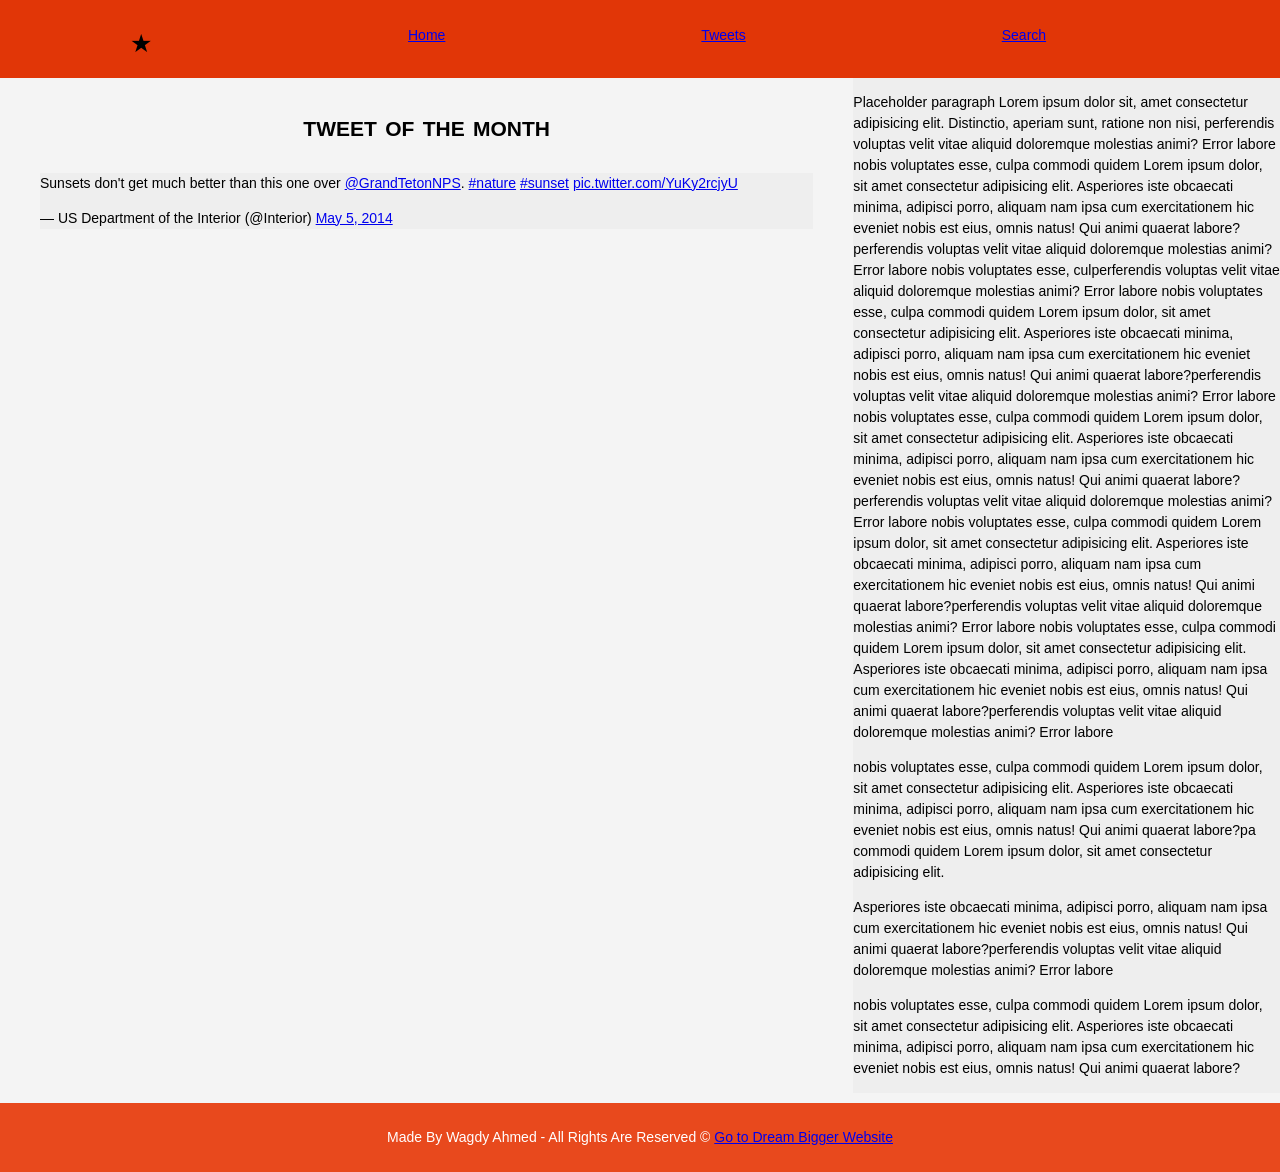
<file: css_basic/tweets.html>
<!DOCTYPE html>
<html lang="zxx">

<head>
    <meta charset="UTF-8">
    <meta name="viewport" content="width=device-width,initial-scale=1.0">
    <title>Tweets Page</title>
    <link rel="stylesheet" href="base.css">
    <link rel="stylesheet" href="styles.css">

</head>

<body class="works_on_smartphone">
    <header>
        <ul>
            <li class="logo">&#9733;</li>
            <li><a href="index.html">Home</a></li>
            <li><a href="tweets.html">Tweets</a></li>
            <li><a href="https://duckduckgo.com/">Search</a></li>
        </ul>
    </header>

    <main>
        <article>
            <h2 class="topic"> tweet of the month </h2>
            <blockquote class="twitter-tweet">
                <p lang="en" dir="ltr">Sunsets don&#39;t get much better than this one over <a
                        href="https://twitter.com/GrandTetonNPS?ref_src=twsrc%5Etfw">@GrandTetonNPS</a>. <a
                        href="https://twitter.com/hashtag/nature?src=hash&amp;ref_src=twsrc%5Etfw">#nature</a> <a
                        href="https://twitter.com/hashtag/sunset?src=hash&amp;ref_src=twsrc%5Etfw">#sunset</a> <a
                        href="http://t.co/YuKy2rcjyU">pic.twitter.com/YuKy2rcjyU</a></p>&mdash; US Department of the
                Interior
                (@Interior) <a href="https://twitter.com/Interior/status/463440424141459456?ref_src=twsrc%5Etfw">May 5,
                    2014</a>
            </blockquote>
            <script async src="https://platform.twitter.com/widgets.js" charset="utf-8"></script>
        </article>

        <aside>
            <p>Placeholder paragraph Lorem ipsum dolor sit, amet consectetur adipisicing elit. Distinctio, aperiam sunt,
                ratione non nisi, perferendis voluptas velit vitae aliquid doloremque molestias animi? Error labore
                nobis voluptates esse, culpa commodi quidem Lorem ipsum dolor, sit amet consectetur adipisicing elit.
                Asperiores iste obcaecati minima, adipisci porro, aliquam nam ipsa cum exercitationem hic eveniet nobis
                est eius, omnis natus! Qui animi quaerat labore?perferendis voluptas velit vitae aliquid doloremque
                molestias animi? Error labore
                nobis voluptates esse, culperferendis voluptas velit vitae aliquid doloremque molestias animi? Error
                labore
                nobis voluptates esse, culpa commodi quidem Lorem ipsum dolor, sit amet consectetur adipisicing elit.
                Asperiores iste obcaecati minima, adipisci porro, aliquam nam ipsa cum exercitationem hic eveniet nobis
                est eius, omnis natus! Qui animi quaerat labore?perferendis voluptas velit vitae aliquid doloremque
                molestias animi? Error labore
                nobis voluptates esse, culpa commodi quidem Lorem ipsum dolor, sit amet consectetur adipisicing elit.
                Asperiores iste obcaecati minima, adipisci porro, aliquam nam ipsa cum exercitationem hic eveniet nobis
                est eius, omnis natus! Qui animi quaerat labore?perferendis voluptas velit vitae aliquid doloremque
                molestias animi? Error labore
                nobis voluptates esse, culpa commodi quidem Lorem ipsum dolor, sit amet consectetur adipisicing elit.
                Asperiores iste obcaecati minima, adipisci porro, aliquam nam ipsa cum exercitationem hic eveniet nobis
                est eius, omnis natus! Qui animi quaerat labore?perferendis voluptas velit vitae aliquid doloremque
                molestias animi? Error labore
                nobis voluptates esse, culpa commodi quidem Lorem ipsum dolor, sit amet consectetur adipisicing elit.
                Asperiores iste obcaecati minima, adipisci porro, aliquam nam ipsa cum exercitationem hic eveniet nobis
                est eius, omnis natus! Qui animi quaerat labore?perferendis voluptas velit vitae aliquid doloremque
                molestias animi? Error labore
            <p>nobis voluptates esse, culpa commodi quidem Lorem ipsum dolor, sit amet consectetur adipisicing elit.
                Asperiores iste obcaecati minima, adipisci porro, aliquam nam ipsa cum exercitationem hic eveniet nobis
                est eius, omnis natus! Qui animi quaerat labore?pa commodi quidem Lorem ipsum dolor, sit amet
                consectetur adipisicing elit.</p>
            <p>Asperiores iste obcaecati minima, adipisci porro, aliquam nam ipsa cum exercitationem hic eveniet nobis
                est eius, omnis natus! Qui animi quaerat labore?perferendis voluptas velit vitae aliquid doloremque
                molestias animi? Error labore</p>
            <p>nobis voluptates esse, culpa commodi quidem Lorem ipsum dolor, sit amet consectetur adipisicing elit.
                Asperiores iste obcaecati minima, adipisci porro, aliquam nam ipsa cum exercitationem hic eveniet nobis
                est eius, omnis natus! Qui animi quaerat labore?
            </p>
        </aside>
    </main>

    <footer>
        <p>Made By Wagdy Ahmed - All Rights Are Reserved &#169; <a href="https://wagdy9.art.blog/" target="_blank"> Go
                to
                Dream Bigger Website</a>
        </p>
    </footer>

</html>
</file>
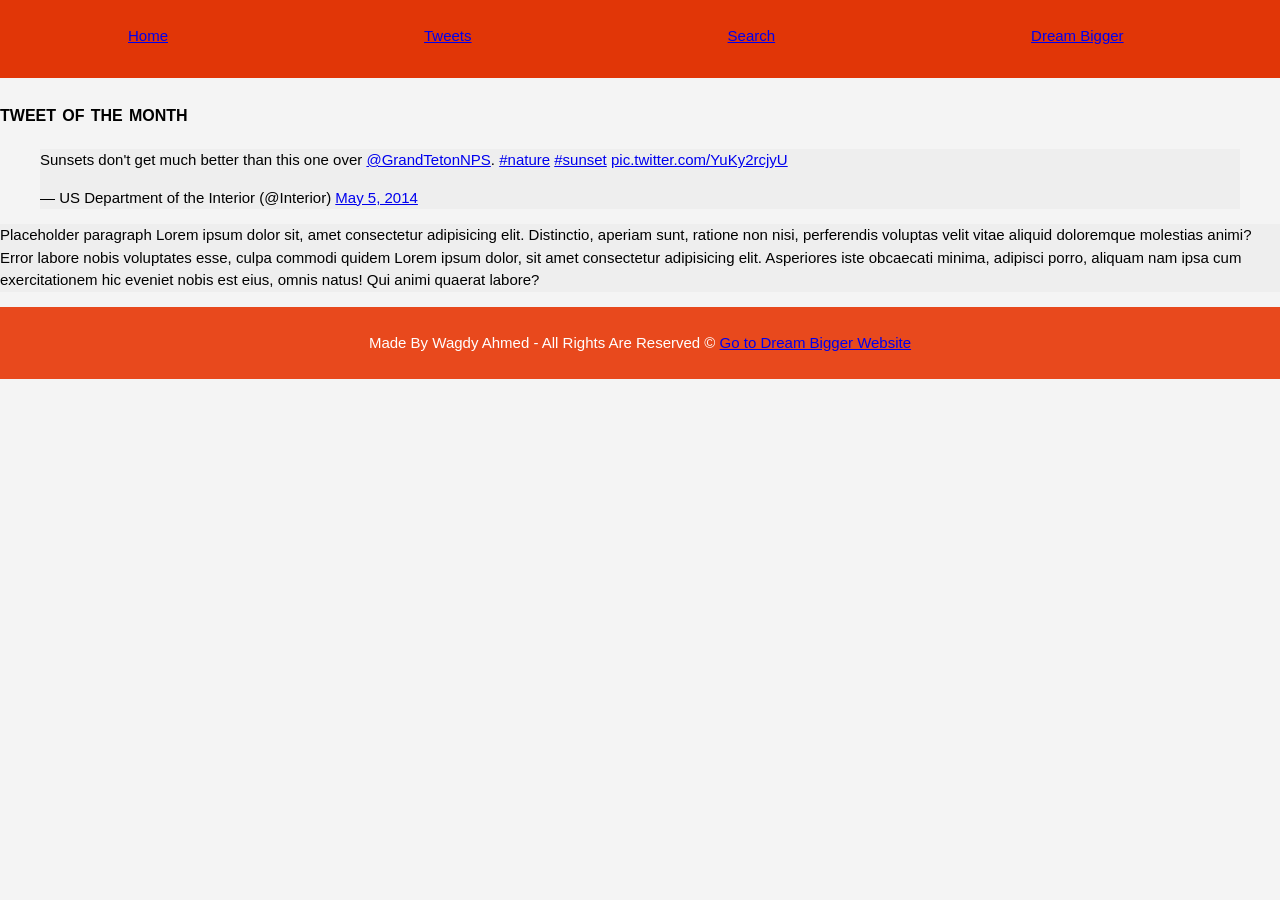
<file: html_basic/tweets.html>
<!DOCTYPE html>
<html lang="zxx">

<head>
    <meta charset="UTF-8">
    <meta name="viewport" content="width=device-width,initial-scale=1.0">
    <title>Tweets Page</title>
    <link rel="stylesheet" href="./CSS/style.css">
</head>

<body>
    <header>
        <ul>
            <li><a href="index.html">Home</a></li>
            <li><a href="tweets.html">Tweets</a></li>
            <li><a href="https://www.google.com.eg/">Search</a></li>
            <li><a href="https://wagdy9.art.blog/">Dream Bigger</a></li>
        </ul>
    </header>

    <main>
        <article>
            <h2 class="topic"> tweet of the month </h2>
            <blockquote class="twitter-tweet">
                <p lang="en" dir="ltr">Sunsets don&#39;t get much better than this one over <a
                        href="https://twitter.com/GrandTetonNPS?ref_src=twsrc%5Etfw">@GrandTetonNPS</a>. <a
                        href="https://twitter.com/hashtag/nature?src=hash&amp;ref_src=twsrc%5Etfw">#nature</a> <a
                        href="https://twitter.com/hashtag/sunset?src=hash&amp;ref_src=twsrc%5Etfw">#sunset</a> <a
                        href="http://t.co/YuKy2rcjyU">pic.twitter.com/YuKy2rcjyU</a></p>&mdash; US Department of the
                Interior
                (@Interior) <a href="https://twitter.com/Interior/status/463440424141459456?ref_src=twsrc%5Etfw">May 5,
                    2014</a>
            </blockquote>
            <script async src="https://platform.twitter.com/widgets.js" charset="utf-8"></script>
        </article>

        <aside>
            <p>Placeholder paragraph Lorem ipsum dolor sit, amet consectetur adipisicing elit. Distinctio, aperiam sunt,
                ratione non nisi, perferendis voluptas velit vitae aliquid doloremque molestias animi? Error labore
                nobis voluptates esse, culpa commodi quidem Lorem ipsum dolor, sit amet consectetur adipisicing elit.
                Asperiores iste obcaecati minima, adipisci porro, aliquam nam ipsa cum exercitationem hic eveniet nobis
                est eius, omnis natus! Qui animi quaerat labore?
            </p>
        </aside>
    </main>

    <footer>
        <p>Made By Wagdy Ahmed - All Rights Are Reserved &#169; <a href="https://wagdy9.art.blog/" target="_blank"> Go
                to
                Dream Bigger Website</a>
        </p>
    </footer>

</html>
</file>
<file: css_basic/base.css>
/* base.css */

body {
    font-family: Arial, sans-serif;
    margin: 0;
    padding: 0;
}

h1 {
    color: #333;
}
</file>
<file: css_basic/styles.css>
/*Apply flexbox to body and main*/
body,
main {
    display: flex;
}

/* Set body as a column container*/
body {
    flex-direction: column;
    font: 14px/1.5 Arial, Helvetica, sans-serif;
    padding: 0;
    margin: 0;
    background-color: #f4f4f4
}

/* Set main as a row container*/
/* Set main to automatically adjust height and width*/
main {
    flex-direction: row;
    flex: auto;
}

/* Set article to occupy 2/3 of the width*/
article {
    flex: 2;
    overflow-y: auto;
}

/* Set aside to occupy 1/3 of the width*/
aside {
    flex: 1;
    overflow-y: auto;
    background-color: #eee;
}

/* The navigation bar to remove bullets*/
ul {
    list-style-type: none;
    margin: 0;
    padding: 0;
}

/* To remove decoration*/
nav li a {
    text-decoration: none;
}

/*To make the navigation bar floating*/
li {
    float: left;
    display: inline;
    padding: 0 10%;
}

/*Styling the header*/
header {
    background: #e13607;
    color: #ffffff;
    padding-top: 25px;
    min-height: 50px;
    border-bottom: #e13607 3px solid;
}

.twitter-tweet {
    position: static;
    background-color: #eee;
}

.topic {
    font-variant: small-caps;
    font-size: 30px;
}

footer {
    padding: 10px;
    margin-top: 10px;
    color: #ffffff;
    background-color: #e8491d;
    text-align: center;
}

img {
    width: 100%;
    height: auto;
}

table {
    width: 100%;
    border-collapse: collapse;
    margin-bottom: 20px;
    border: 1px solid black;
}

th,
td {
    padding: 10px;
    text-align: center;
    border-bottom: 1px solid #ddd;
}

th {
    background-color: #f2f2f2;
    font-weight: bold;
}

@media (max-width: 768px) {
    table {
        font-size: 14px;
    }

    th,
    td {
        padding: 8px;
    }
}

/*Aligning text of headers to center*/
h1,
h2,
h3 {
    text-align: center;
}

.logo {
    font-size: 25px;
    color: black;
    margin-left: 2px;
}
</file>
<file: html_basic/CSS/style.css>
.twitter-tweet {
    position: static;
    background-color: #eee;
}

.topic {
    font-variant: small-caps;
}

ul {
    list-style-type: none;
    margin: 0;
    padding: 0;
}

header {
    background: #e13607;
    color: #ffffff;
    padding-top: 25px;
    min-height: 50px;
    border-bottom: #e13607 3px solid;
}

body {
    font: 15px/1.5 Arial, Helvetica, sans-serif;
    padding: 0;
    margin: 0;
    background-color: #f4f4f4
}

aside {
    background-color: #eee;
}

li {
    float: left;
    display: inline;
    padding: 0 10%;
}

nav li a {
    text-decoration: none;
}

footer {
    padding: 10px;
    margin-top: 10px;
    color: #ffffff;
    background-color: #e8491d;
    text-align: center;
}

img {
    width: auto;
    height: auto;
}

table {
    width: 100%;
    border-collapse: collapse;
    margin-bottom: 20px;
}

th,
td {
    padding: 10px;
    text-align: center;
    border-bottom: 1px solid #ddd;
}

th {
    background-color: #f2f2f2;
    font-weight: bold;
}

@media (max-width: 768px) {
    table {
        font-size: 14px;
    }

    th,
    td {
        padding: 8px;
    }
}
</file>
